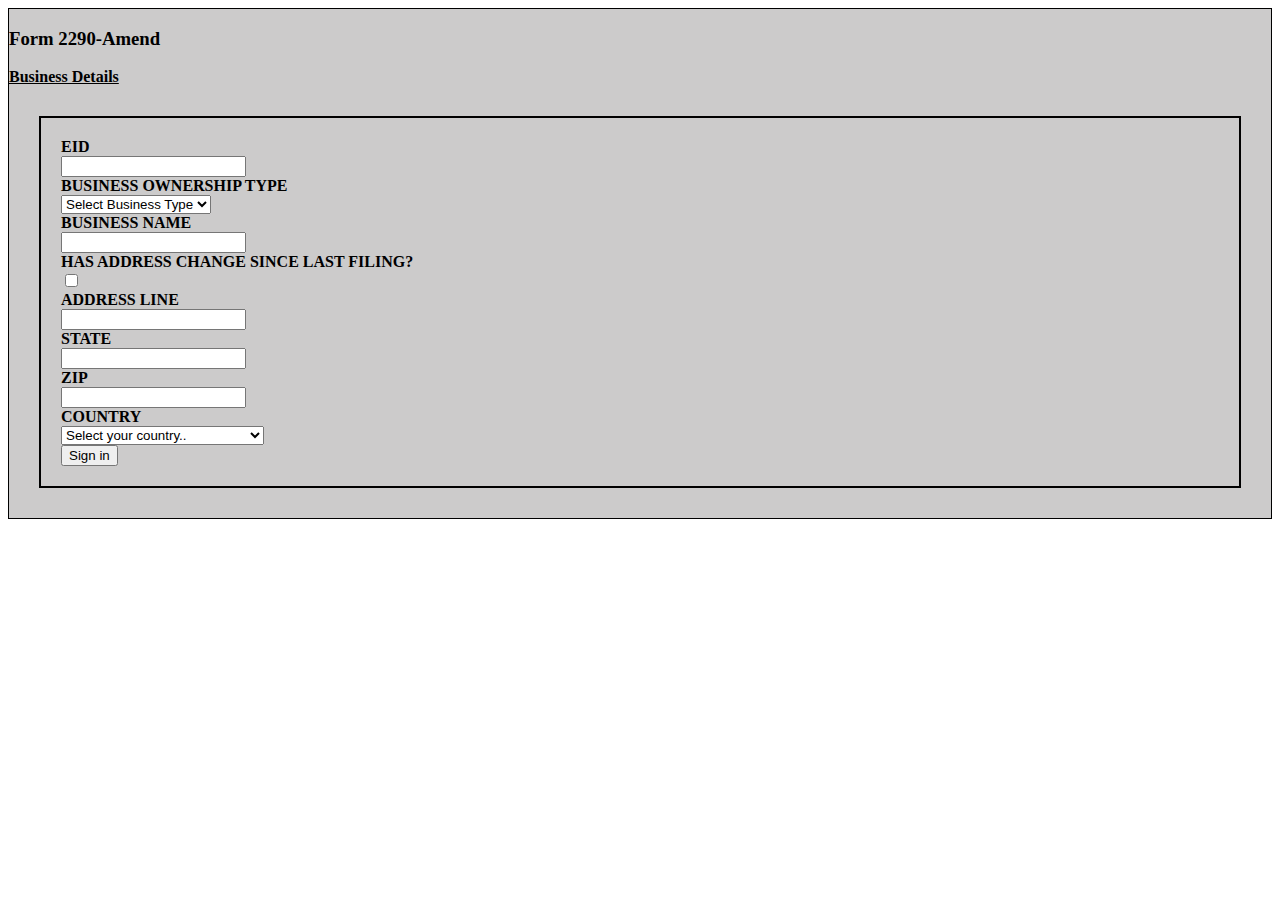
<file: Bootstrap/Form-2/index.html>
<!DOCTYPE html>
<html lang="en">
  <head>
    <meta charset="UTF-8" />
    <meta http-equiv="X-UA-Compatible" content="IE=edge" />
    <meta name="viewport" content="width=device-width, initial-scale=1.0" />
    <link rel="stylesheet" href="styles.css" />
    <link
      href="https://cdn.jsdelivr.net/npm/bootstrap@5.1.3/dist/css/bootstrap.min.css"
      rel="stylesheet"
      integrity="sha384-1BmE4kWBq78iYhFldvKuhfTAU6auU8tT94WrHftjDbrCEXSU1oBoqyl2QvZ6jIW3"
      crossorigin="anonymous"
    />
    <title>Document</title>
  </head>
  <body>
    <div class="container my-2 main-cont" style="border: 1px solid">
      <div class="row text-center">
        <h3 class="form-type my-3 bg-secondary text-white">Form 2290-Amend</h3>
        <b class="heading my-3"><u>Business Details</u></b>
      </div>

      <section class="content">
        <div class="row justify-content-center">
          <div class="col-lg-6">
            <form>
              <div class="my-3 row">
                <label for="EIN" class="col-sm-5 col-form-label">EID</label>
                <div class="col-sm-5">
                  <input
                    type="password"
                    class="form-control"
                    id="EIN"
                    data-bs-toggle="tooltip"
                    data-bs-placement="bottom"
                    title="Enter 9 digits EIN pin"
                  />
                </div>
              </div>
            </form>
          </div>
        </div>

        <div class="row justify-content-center">
          <div class="col-lg-6">
            <form>
              <div class="row">
                <label for="ownership" class="col-sm-5 col-form-label"
                  >BUSINESS OWNERSHIP TYPE</label
                >
                <div class="col-sm-5">
                  <select class="form-select" id="ownership">
                    <option value="select">Select Business Type</option>
                    <option value="1">Estates</option>
                    <option value="2">Partnerships</option>
                    <option value="3">Corporations</option>
                    <option value="4">Other Organizations</option>
                  </select>
                </div>
              </div>
            </form>
          </div>
        </div>

        <div class="row justify-content-center">
          <div class="col-lg-6">
            <form>
              <div class="my-3 row">
                <label for="businessname" class="col-sm-5 col-form-label"
                  >BUSINESS NAME</label
                >
                <div class="col-sm-5">
                  <input
                    type="text"
                    class="form-control"
                    id="businessname"
                    data-bs-toggle="tooltip"
                    data-bs-placement="bottom"
                    title="Enter Business name"
                  />
                </div>
              </div>
            </form>
          </div>
        </div>

        <div class="row justify-content-center">
          <div class="col-lg-6">
            <form>
              <div class="my-3 row">
                <label for="radio-check" class="col-sm-5 form-check-label"
                  >HAS ADDRESS CHANGE SINCE LAST FILING?
                </label>
                <div class="col-sm-5">
                  <input
                    class="form-check-input"
                    type="checkbox"
                    value=""
                    id="flexCheckIndeterminate"
                  />
                </div>
              </div>
            </form>
          </div>
        </div>

        <div class="row justify-content-center">
          <div class="col-lg-6">
            <form>
              <div class="my-3 row">
                <label for="adds-line" class="col-sm-5 col-form-label"
                  >ADDRESS LINE</label
                >
                <div class="col-sm-5">
                  <input
                    type="text"
                    class="form-control"
                    id="adds-line"
                    data-bs-toggle="tooltip"
                    data-bs-placement="bottom"
                    title="Enter address line"
                  />
                </div>
              </div>
            </form>
          </div>
        </div>

        <div class="row justify-content-center">
          <div class="col-lg-6">
            <form>
              <div class="my-3 row">
                <label for="adds-state" class="col-sm-5 col-form-label"
                  >STATE</label
                >
                <div class="col-sm-5">
                  <input
                    type="text"
                    class="form-control"
                    id="adds-line"
                    data-bs-toggle="tooltip"
                    data-bs-placement="bottom"
                    title="Enter state name"
                  />
                </div>
              </div>
            </form>
          </div>
        </div>

        <div class="row justify-content-center">
          <div class="col-lg-6">
            <form>
              <div class="my-3 row">
                <label for="adds-zip" class="col-sm-5 col-form-label"
                  >ZIP</label
                >
                <div class="col-sm-5">
                  <input
                    type="text"
                    class="form-control"
                    id="adds-zip"
                    data-bs-toggle="tooltip"
                    data-bs-placement="bottom"
                    title="Enter zip number"
                  />
                </div>
              </div>
            </form>
          </div>
        </div>

        <div class="row justify-content-center">
          <div class="col-lg-6">
            <form>
              <div class="my-3 row">
                <label for="country" class="col-sm-5 col-form-label"
                  >COUNTRY</label
                >
                <div class="col-sm-5">
                  <select id="country">
                    <option value="Afganistan">Select your country..</option>
                    <option value="Afganistan">Afghanistan</option>
                    <option value="Albania">Albania</option>
                    <option value="Algeria">Algeria</option>
                    <option value="American Samoa">American Samoa</option>
                    <option value="Andorra">Andorra</option>
                    <option value="Angola">Angola</option>
                    <option value="Anguilla">Anguilla</option>
                    <option value="Antigua & Barbuda">Antigua & Barbuda</option>
                    <option value="Argentina">Argentina</option>
                    <option value="Armenia">Armenia</option>
                    <option value="Aruba">Aruba</option>
                    <option value="Australia">Australia</option>
                    <option value="Austria">Austria</option>
                    <option value="Azerbaijan">Azerbaijan</option>
                    <option value="Bahamas">Bahamas</option>
                    <option value="Bahrain">Bahrain</option>
                    <option value="Bangladesh">Bangladesh</option>
                    <option value="Barbados">Barbados</option>
                    <option value="Belarus">Belarus</option>
                    <option value="Belgium">Belgium</option>
                    <option value="Belize">Belize</option>
                    <option value="Benin">Benin</option>
                    <option value="Bermuda">Bermuda</option>
                    <option value="Bhutan">Bhutan</option>
                    <option value="Bolivia">Bolivia</option>
                    <option value="Bonaire">Bonaire</option>
                    <option value="Bosnia & Herzegovina">
                      Bosnia & Herzegovina
                    </option>
                    <option value="Botswana">Botswana</option>
                    <option value="Brazil">Brazil</option>
                    <option value="British Indian Ocean Ter">
                      British Indian Ocean Ter
                    </option>
                    <option value="Brunei">Brunei</option>
                    <option value="Bulgaria">Bulgaria</option>
                    <option value="Burkina Faso">Burkina Faso</option>
                    <option value="Burundi">Burundi</option>
                    <option value="Cambodia">Cambodia</option>
                    <option value="Cameroon">Cameroon</option>
                    <option value="Canada">Canada</option>
                    <option value="Canary Islands">Canary Islands</option>
                    <option value="Cape Verde">Cape Verde</option>
                    <option value="Cayman Islands">Cayman Islands</option>
                    <option value="Central African Republic">
                      Central African Republic
                    </option>
                    <option value="Chad">Chad</option>
                    <option value="Channel Islands">Channel Islands</option>
                    <option value="Chile">Chile</option>
                    <option value="China">China</option>
                    <option value="Christmas Island">Christmas Island</option>
                    <option value="Cocos Island">Cocos Island</option>
                    <option value="Colombia">Colombia</option>
                    <option value="Comoros">Comoros</option>
                    <option value="Congo">Congo</option>
                    <option value="Cook Islands">Cook Islands</option>
                    <option value="Costa Rica">Costa Rica</option>
                    <option value="Cote DIvoire">Cote DIvoire</option>
                    <option value="Croatia">Croatia</option>
                    <option value="Cuba">Cuba</option>
                    <option value="Curaco">Curacao</option>
                    <option value="Cyprus">Cyprus</option>
                    <option value="Czech Republic">Czech Republic</option>
                    <option value="Denmark">Denmark</option>
                    <option value="Djibouti">Djibouti</option>
                    <option value="Dominica">Dominica</option>
                    <option value="Dominican Republic">
                      Dominican Republic
                    </option>
                    <option value="East Timor">East Timor</option>
                    <option value="Ecuador">Ecuador</option>
                    <option value="Egypt">Egypt</option>
                    <option value="El Salvador">El Salvador</option>
                    <option value="Equatorial Guinea">Equatorial Guinea</option>
                    <option value="Eritrea">Eritrea</option>
                    <option value="Estonia">Estonia</option>
                    <option value="Ethiopia">Ethiopia</option>
                    <option value="Falkland Islands">Falkland Islands</option>
                    <option value="Faroe Islands">Faroe Islands</option>
                    <option value="Fiji">Fiji</option>
                    <option value="Finland">Finland</option>
                    <option value="France">France</option>
                    <option value="French Guiana">French Guiana</option>
                    <option value="French Polynesia">French Polynesia</option>
                    <option value="French Southern Ter">
                      French Southern Ter
                    </option>
                    <option value="Gabon">Gabon</option>
                    <option value="Gambia">Gambia</option>
                    <option value="Georgia">Georgia</option>
                    <option value="Germany">Germany</option>
                    <option value="Ghana">Ghana</option>
                    <option value="Gibraltar">Gibraltar</option>
                    <option value="Great Britain">Great Britain</option>
                    <option value="Greece">Greece</option>
                    <option value="Greenland">Greenland</option>
                    <option value="Grenada">Grenada</option>
                    <option value="Guadeloupe">Guadeloupe</option>
                    <option value="Guam">Guam</option>
                    <option value="Guatemala">Guatemala</option>
                    <option value="Guinea">Guinea</option>
                    <option value="Guyana">Guyana</option>
                    <option value="Haiti">Haiti</option>
                    <option value="Hawaii">Hawaii</option>
                    <option value="Honduras">Honduras</option>
                    <option value="Hong Kong">Hong Kong</option>
                    <option value="Hungary">Hungary</option>
                    <option value="Iceland">Iceland</option>
                    <option value="Indonesia">Indonesia</option>
                    <option value="India">India</option>
                    <option value="Iran">Iran</option>
                    <option value="Iraq">Iraq</option>
                    <option value="Ireland">Ireland</option>
                    <option value="Isle of Man">Isle of Man</option>
                    <option value="Israel">Israel</option>
                    <option value="Italy">Italy</option>
                    <option value="Jamaica">Jamaica</option>
                    <option value="Japan">Japan</option>
                    <option value="Jordan">Jordan</option>
                    <option value="Kazakhstan">Kazakhstan</option>
                    <option value="Kenya">Kenya</option>
                    <option value="Kiribati">Kiribati</option>
                    <option value="Korea North">Korea North</option>
                    <option value="Korea Sout">Korea South</option>
                    <option value="Kuwait">Kuwait</option>
                    <option value="Kyrgyzstan">Kyrgyzstan</option>
                    <option value="Laos">Laos</option>
                    <option value="Latvia">Latvia</option>
                    <option value="Lebanon">Lebanon</option>
                    <option value="Lesotho">Lesotho</option>
                    <option value="Liberia">Liberia</option>
                    <option value="Libya">Libya</option>
                    <option value="Liechtenstein">Liechtenstein</option>
                    <option value="Lithuania">Lithuania</option>
                    <option value="Luxembourg">Luxembourg</option>
                    <option value="Macau">Macau</option>
                    <option value="Macedonia">Macedonia</option>
                    <option value="Madagascar">Madagascar</option>
                    <option value="Malaysia">Malaysia</option>
                    <option value="Malawi">Malawi</option>
                    <option value="Maldives">Maldives</option>
                    <option value="Mali">Mali</option>
                    <option value="Malta">Malta</option>
                    <option value="Marshall Islands">Marshall Islands</option>
                    <option value="Martinique">Martinique</option>
                    <option value="Mauritania">Mauritania</option>
                    <option value="Mauritius">Mauritius</option>
                    <option value="Mayotte">Mayotte</option>
                    <option value="Mexico">Mexico</option>
                    <option value="Midway Islands">Midway Islands</option>
                    <option value="Moldova">Moldova</option>
                    <option value="Monaco">Monaco</option>
                    <option value="Mongolia">Mongolia</option>
                    <option value="Montserrat">Montserrat</option>
                    <option value="Morocco">Morocco</option>
                    <option value="Mozambique">Mozambique</option>
                    <option value="Myanmar">Myanmar</option>
                    <option value="Nambia">Nambia</option>
                    <option value="Nauru">Nauru</option>
                    <option value="Nepal">Nepal</option>
                    <option value="Netherland Antilles">
                      Netherland Antilles
                    </option>
                    <option value="Netherlands">
                      Netherlands (Holland, Europe)
                    </option>
                    <option value="Nevis">Nevis</option>
                    <option value="New Caledonia">New Caledonia</option>
                    <option value="New Zealand">New Zealand</option>
                    <option value="Nicaragua">Nicaragua</option>
                    <option value="Niger">Niger</option>
                    <option value="Nigeria">Nigeria</option>
                    <option value="Niue">Niue</option>
                    <option value="Norfolk Island">Norfolk Island</option>
                    <option value="Norway">Norway</option>
                    <option value="Oman">Oman</option>
                    <option value="Pakistan">Pakistan</option>
                    <option value="Palau Island">Palau Island</option>
                    <option value="Palestine">Palestine</option>
                    <option value="Panama">Panama</option>
                    <option value="Papua New Guinea">Papua New Guinea</option>
                    <option value="Paraguay">Paraguay</option>
                    <option value="Peru">Peru</option>
                    <option value="Phillipines">Philippines</option>
                    <option value="Pitcairn Island">Pitcairn Island</option>
                    <option value="Poland">Poland</option>
                    <option value="Portugal">Portugal</option>
                    <option value="Puerto Rico">Puerto Rico</option>
                    <option value="Qatar">Qatar</option>
                    <option value="Republic of Montenegro">
                      Republic of Montenegro
                    </option>
                    <option value="Republic of Serbia">
                      Republic of Serbia
                    </option>
                    <option value="Reunion">Reunion</option>
                    <option value="Romania">Romania</option>
                    <option value="Russia">Russia</option>
                    <option value="Rwanda">Rwanda</option>
                    <option value="St Barthelemy">St Barthelemy</option>
                    <option value="St Eustatius">St Eustatius</option>
                    <option value="St Helena">St Helena</option>
                    <option value="St Kitts-Nevis">St Kitts-Nevis</option>
                    <option value="St Lucia">St Lucia</option>
                    <option value="St Maarten">St Maarten</option>
                    <option value="St Pierre & Miquelon">
                      St Pierre & Miquelon
                    </option>
                    <option value="St Vincent & Grenadines">
                      St Vincent & Grenadines
                    </option>
                    <option value="Saipan">Saipan</option>
                    <option value="Samoa">Samoa</option>
                    <option value="Samoa American">Samoa American</option>
                    <option value="San Marino">San Marino</option>
                    <option value="Sao Tome & Principe">
                      Sao Tome & Principe
                    </option>
                    <option value="Saudi Arabia">Saudi Arabia</option>
                    <option value="Senegal">Senegal</option>
                    <option value="Seychelles">Seychelles</option>
                    <option value="Sierra Leone">Sierra Leone</option>
                    <option value="Singapore">Singapore</option>
                    <option value="Slovakia">Slovakia</option>
                    <option value="Slovenia">Slovenia</option>
                    <option value="Solomon Islands">Solomon Islands</option>
                    <option value="Somalia">Somalia</option>
                    <option value="South Africa">South Africa</option>
                    <option value="Spain">Spain</option>
                    <option value="Sri Lanka">Sri Lanka</option>
                    <option value="Sudan">Sudan</option>
                    <option value="Suriname">Suriname</option>
                    <option value="Swaziland">Swaziland</option>
                    <option value="Sweden">Sweden</option>
                    <option value="Switzerland">Switzerland</option>
                    <option value="Syria">Syria</option>
                    <option value="Tahiti">Tahiti</option>
                    <option value="Taiwan">Taiwan</option>
                    <option value="Tajikistan">Tajikistan</option>
                    <option value="Tanzania">Tanzania</option>
                    <option value="Thailand">Thailand</option>
                    <option value="Togo">Togo</option>
                    <option value="Tokelau">Tokelau</option>
                    <option value="Tonga">Tonga</option>
                    <option value="Trinidad & Tobago">Trinidad & Tobago</option>
                    <option value="Tunisia">Tunisia</option>
                    <option value="Turkey">Turkey</option>
                    <option value="Turkmenistan">Turkmenistan</option>
                    <option value="Turks & Caicos Is">Turks & Caicos Is</option>
                    <option value="Tuvalu">Tuvalu</option>
                    <option value="Uganda">Uganda</option>
                    <option value="United Kingdom">United Kingdom</option>
                    <option value="Ukraine">Ukraine</option>
                    <option value="United Arab Erimates">
                      United Arab Emirates
                    </option>
                    <option value="United States of America">
                      United States of America
                    </option>
                    <option value="Uraguay">Uruguay</option>
                    <option value="Uzbekistan">Uzbekistan</option>
                    <option value="Vanuatu">Vanuatu</option>
                    <option value="Vatican City State">
                      Vatican City State
                    </option>
                    <option value="Venezuela">Venezuela</option>
                    <option value="Vietnam">Vietnam</option>
                    <option value="Virgin Islands (Brit)">
                      Virgin Islands (Brit)
                    </option>
                    <option value="Virgin Islands (USA)">
                      Virgin Islands (USA)
                    </option>
                    <option value="Wake Island">Wake Island</option>
                    <option value="Wallis & Futana Is">
                      Wallis & Futana Is
                    </option>
                    <option value="Yemen">Yemen</option>
                    <option value="Zaire">Zaire</option>
                    <option value="Zambia">Zambia</option>
                    <option value="Zimbabwe">Zimbabwe</option>
                  </select>
                </div>
              </div>
            </form>
          </div>
        </div>

        <div class="row justify-content-center">
          <button type="submit" class="btn btn-secondary">Sign in</button>
        </div>
      </section>
    </div>
  </body>
</html>
</file>
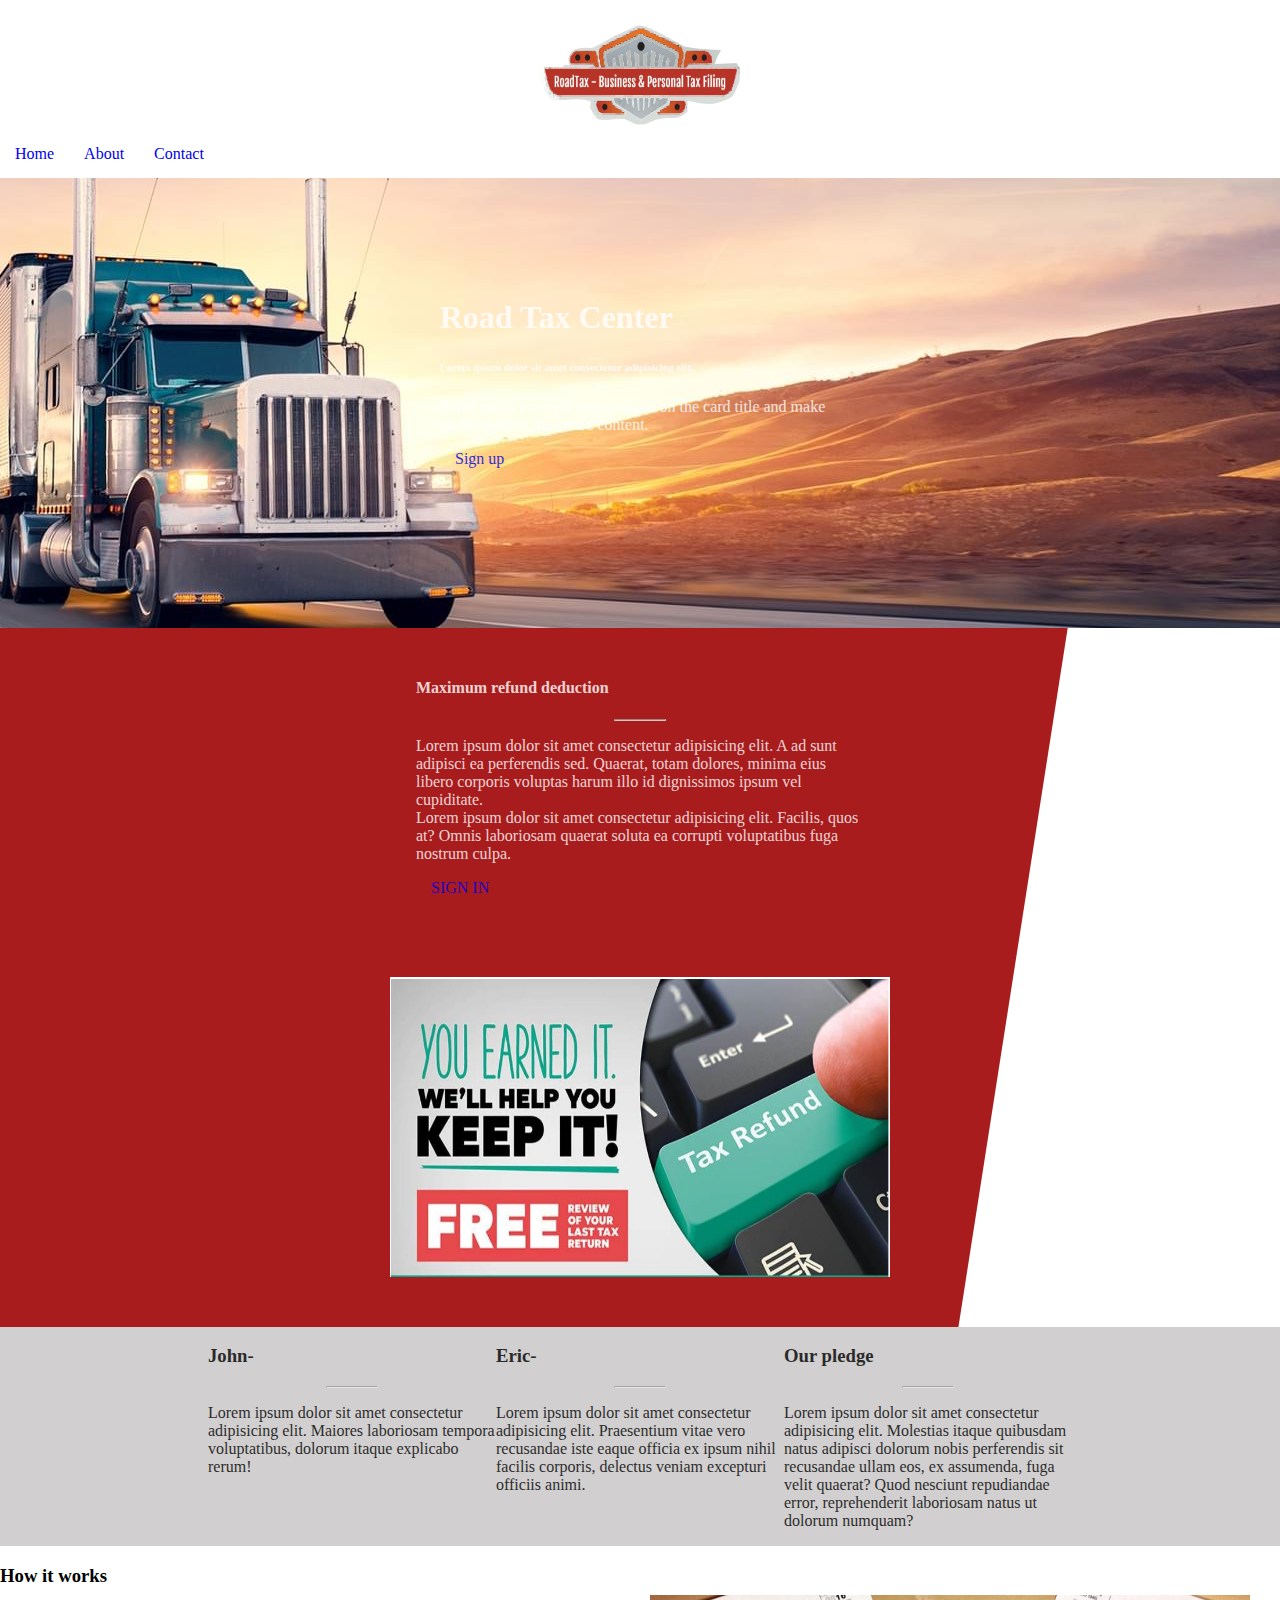
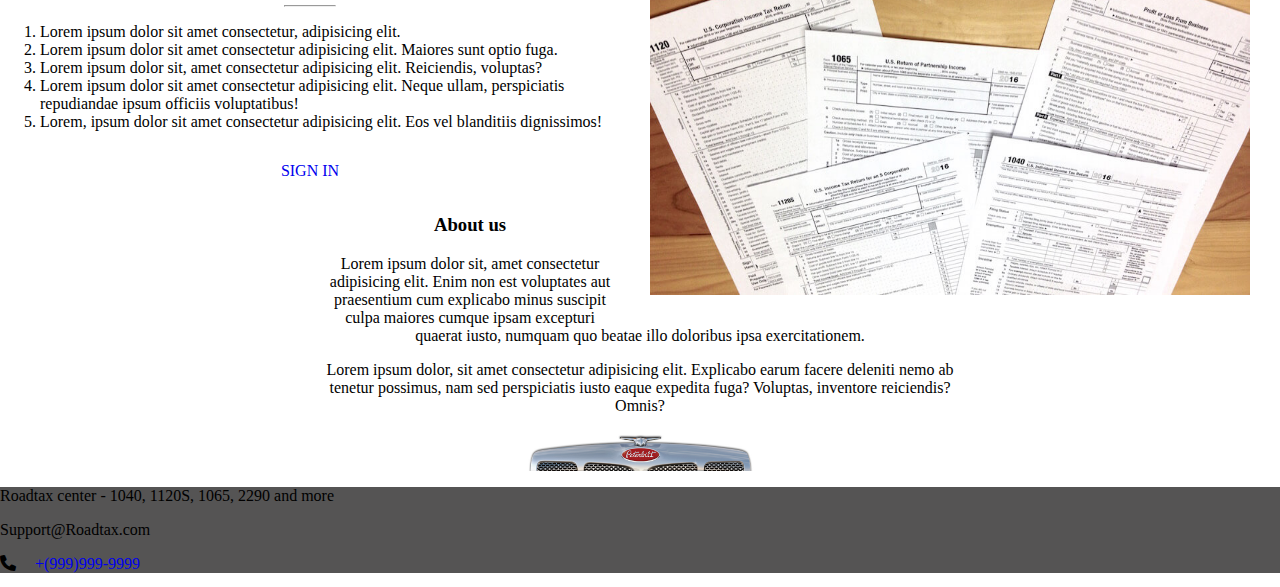
<file: Bootstrap/Exercise-YTT/Home-page.html>
<!DOCTYPE html>
<html lang="en">
  <head>
    <meta charset="UTF-8" />
    <meta http-equiv="X-UA-Compatible" content="IE=edge" />
    <meta name="viewport" content="width=device-width, initial-scale=1.0" />
    <link
      href="https://cdn.jsdelivr.net/npm/bootstrap@5.1.3/dist/css/bootstrap.min.css"
      rel="stylesheet"
      integrity="sha384-1BmE4kWBq78iYhFldvKuhfTAU6auU8tT94WrHftjDbrCEXSU1oBoqyl2QvZ6jIW3"
      crossorigin="anonymous"
    />
    <link rel="stylesheet" href="Home-page.css" />
    <link
      rel="stylesheet"
      href="https://cdnjs.cloudflare.com/ajax/libs/font-awesome/6.0.0/css/all.min.css"
    />
    <title>Document</title>
  </head>
  <body>
    <!-- LOGO SECTION -->
    <div id="logo-section" class="col-lg-12 col-sm-12">
      <div class="row">
        <div class="col-md-8 col-sm-12">
          <img class="logo-img" src="images/logo.png" alt="logo" />
        </div>
        <div class="col-md-4 col-sm-12">
          <div class="nav-buttons">
            <a href="#" class="link-primary">Home</a>
            <a href="#" class="link-secondary">About</a>
            <a href="#" class="link-secondary">Contact</a>
          </div>
        </div>
      </div>
    </div>

    <!-- MAIN-1 CONTENT -->
    <section id="main-1" class="top-container">
      <div class="col-12">
        <div class="row">
          <div id="dummy" class="col-lg-6"></div>
          <div class="col-lg-6 col-sm-12 text-center">
            <div class="col top-container-content">
              <div id="card" class="card" style="width: 25rem">
                <div id="main-1-card" class="card-body">
                  <h1 class="card-title">Road Tax Center</h1>
                  <h6>
                    Lorem ipsum dolor sit amet consectetur adipisicing elit.
                  </h6>
                  <p class="card-text">
                    Some quick example text to build on the card title and make
                    up the bulk of the card's content.
                  </p>
                  <a href="#" class="btn btn-warning">Sign up</a>
                </div>
              </div>
            </div>
          </div>
        </div>
      </div>
    </section>

    <!-- MAIN-2 CONTENT -->
    <div id="main-2" class="col-12">
      <div class="row">
        <div id="main-2-content" class="col-lg-6 col-sm-12">
          <div id="main-2-card" class="card" style="width: 28rem">
            <div class="card-body">
              <h4 class="card-title">Maximum refund deduction</h4>
              <hr />
              <p class="card-text">
                Lorem ipsum dolor sit amet consectetur adipisicing elit. A ad
                sunt adipisci ea perferendis sed. Quaerat, totam dolores, minima
                eius libero corporis voluptas harum illo id dignissimos ipsum
                vel cupiditate.
                <br />
                Lorem ipsum dolor sit amet consectetur adipisicing elit.
                Facilis, quos at? Omnis laboriosam quaerat soluta ea corrupti
                voluptatibus fuga nostrum culpa.
              </p>
              <a href="#" class="btn btn-warning d-flex justify-content-center"
                >SIGN IN</a
              >
            </div>
          </div>
        </div>
        <div id="main-2-content" class="col-lg-6 col-sm-12">
          <img
            class="main-2-img"
            src="images/1040-Business-Tax-Filing.JPG"
            alt="ad"
          />
        </div>
      </div>
    </div>

    <!-- CARD SECTION -->
    <div id="card-section" class="col-lg-12">
      <div class="col-lg-3 col-sm-12 d-flex justify-content-center">
        <div id="card" class="card" style="width: 18rem">
          <div class="card-body">
            <h3 class="card-title">John-</h3>
            <hr />
            <p class="card-text">
              Lorem ipsum dolor sit amet consectetur adipisicing elit. Maiores
              laboriosam tempora voluptatibus, dolorum itaque explicabo rerum!
            </p>
          </div>
        </div>
      </div>
      <div class="col-lg-3 col-sm-12 d-flex justify-content-center">
        <div id="card" class="card" style="width: 18rem">
          <div class="card-body">
            <h3 class="card-title">Eric-</h3>
            <hr />
            <p class="card-text">
              Lorem ipsum dolor sit amet consectetur adipisicing elit.
              Praesentium vitae vero recusandae iste eaque officia ex ipsum
              nihil facilis corporis, delectus veniam excepturi officiis animi.
            </p>
          </div>
        </div>
      </div>
      <div class="col-lg-3 col-sm-12 d-flex justify-content-center">
        <div id="card" class="card" style="width: 18rem">
          <div id="card-body" class="card-body">
            <h3 class="card-title">Our pledge</h3>
            <hr />
            <p class="card-text">
              Lorem ipsum dolor sit amet consectetur adipisicing elit. Molestias
              itaque quibusdam natus adipisci dolorum nobis perferendis sit
              recusandae ullam eos, ex assumenda, fuga velit quaerat? Quod
              nesciunt repudiandae error, reprehenderit laboriosam natus ut
              dolorum numquam?
            </p>
          </div>
        </div>
      </div>
    </div>

    <!-- MAIN-3 CONTENT -->
    <div id="main-3-content" class="col-12 my-3">
      <div class="row">
        <div id="main-3-cont" class="col-lg-6 col-md-12">
          <img
            id="tax-form-image"
            src="images/Biz-Tax-Forms.jpg"
            alt="tax-form-image"
          />
        </div>
        <div id="main-3-cont" class="col-lg-6 col-md-12">
          <div class="main-3-body">
            <h3 class="card-title text-center">How it works</h3>
            <hr />
            <ol>
              <li>Lorem ipsum dolor sit amet consectetur, adipisicing elit.</li>
              <li>
                Lorem ipsum dolor sit amet consectetur adipisicing elit. Maiores
                sunt optio fuga.
              </li>
              <li>
                Lorem ipsum dolor sit, amet consectetur adipisicing elit.
                Reiciendis, voluptas?
              </li>
              <li>
                Lorem ipsum dolor sit amet consectetur adipisicing elit. Neque
                ullam, perspiciatis repudiandae ipsum officiis voluptatibus!
              </li>
              <li>
                Lorem, ipsum dolor sit amet consectetur adipisicing elit. Eos
                vel blanditiis dignissimos!
              </li>
            </ol>
            <a id="main-3-btn" href="#" class="btn btn-warning">SIGN IN</a>
          </div>
        </div>
      </div>
    </div>

    <!-- ABOUT-SECTION -->
    <div id="abt-img" class="col-12">
      <div id="about-section" class="row">
        <h3 id="about-heading" class="text-center">About us</h3>
        <p id="about-c1" class="about">
          Lorem ipsum dolor sit, amet consectetur adipisicing elit. Enim non est
          voluptates aut praesentium cum explicabo minus suscipit culpa maiores
          cumque ipsam excepturi quaerat iusto, numquam quo beatae illo
          doloribus ipsa exercitationem.
        </p>
        <p id="about-c2">
          Lorem ipsum dolor, sit amet consectetur adipisicing elit. Explicabo
          earum facere deleniti nemo ab tenetur possimus, nam sed perspiciatis
          iusto eaque expedita fuga? Voluptas, inventore reiciendis? Omnis?
        </p>
      </div>
    </div>

    <!-- FOOTER -->
    <div class="col-12">
      <div id="footer" class="row text-center text-light">
        <div>
          <p>Roadtax center - 1040, 1120S, 1065, 2290 and more</p>
          <p>Support@Roadtax.com</p>
          <span>
            <i class="fa-solid fa-phone fa-beat"></i>
            <a href="tel:+(999)999-9999">+(999)999-9999</a>
          </span>
        </div>
      </div>
    </div>
  </body>
</html>
</file>
<file: Bootstrap/Form-2/styles.css>
.col-form-label, .form-check-label {
    font-weight: bold;
}

.main-cont {
    background-color: rgb(204, 203, 203);
}

.content {
    border: 2px solid black;
    margin: 30px;
    padding: 20px;
}

#country {
    width : inherit;
}
</file>
<file: Bootstrap/Exercise-YTT/Home-page.css>
body {
  margin: 0;
  padding: 0;
  margin-top: 20px;
}

a {
  text-decoration: none;
  padding: 15px;
}

/* LOGO SECTION */
.logo-img {
  padding: 5px;
  height: 100px;
  width: 200px;
  display: block;
  margin-left: auto;
  margin-right: auto;
}

.nav-buttons {
  display: flex;
}

/* MAIN-1 CONTENT */
#main-1 {
  background-image: url(images/4c1d4a3418017424a48944dc95959152.jpeg);
  height: 450px;
  width: auto;
  background-repeat: no-repeat;
  background-position: center;
  object-fit: contain;
}

.top-container-content {
  display: flex;
  justify-content: center;
}

#main-1-card {
  padding-top: 100px;
  width: auto;
  color: rgb(255, 255, 255);
}

#card {
  opacity: 0.8;
  box-shadow: none;
  border: none;
  color: rgb(0, 0, 0);
  background-color: unset;
}

/* MAIN-2 CONTENT */
#main-2 {
  background-image: url(images/9e0d69ba825882993aac45e1875ff060.png);
  background-repeat: no-repeat;
}

.main-2-img {
  width: 500px;
  height: 300px;
  padding: 50px;
}

#main-2-card {
  padding: 30px;
  display: flex;
  flex-direction: column;
  justify-content: center;
  opacity: 0.8;
  box-shadow: none;
  border: none;
  color: rgb(0, 0, 0);
  background-color: unset;
  color: rgb(255, 255, 255);
}

#main-2-content {
  display: flex;
  justify-content: center;
  align-items: center;
}

/* CARD SECTION */
#card-section {
  display: flex;
  justify-content: center;
  background-color: rgb(209, 207, 207);
}

#card {
  display: flex;
  justify-content: center;
  flex-direction: column;
}

/* MAIN-3 CONTENT */
#tax-form-image {
  width: 600px;
  height: 300px;
  float: right;
  padding: 30px;
}

#main-3-btn {
  display: flex;
  justify-content: center;
}

/* ABOUT SECTION */
#about-section {
  padding-bottom: 40px;
  text-align: center;
  margin: auto;
  width: 50%;
  background-image: url(images/ceabef812d79269b3b3d08e020507d44.jpeg);
  background-position: center;
  object-fit: contain;
  background-size: contain;
  background-repeat: no-repeat;
}

/* FOOTER */
#footer {
  background-color: rgb(85, 84, 84);
} 

hr {
  width: 50px;
}



@media all and (max-width: 990px) {
body {
  font-size: small;
}

  #main-1-card {
    /* display: flex;
    flex-direction: column;
    justify-content: center; */
    color: red;
  }

  .nav-buttons {
    display: flex;
    justify-content: center;
  }

  #dummy {
    display: none;
  }

  #card-section {
    display: flex;
    flex-direction: column;
    text-align: center;
  }

  #main-1 {
    background-position: center;
  }

  #main-3-cont {
    display: flex;
    justify-content: center;
  }

  #about-section {
    width: 100%;
    /* display: grid;
    grid-column: 1fr 1fr 1fr;
    grid-row: 1fr 1fr 1fr;
    grid-template-areas: 
          'heading heading heading heading'
          'c1 c1 c2 c2'; */
  }

  /* #about-heading {
    grid-area: heading;
  }
  #about-c1 {
    display: c1;
  }
  #about-c2 {
    display: c2;
  } */

}
</file>
